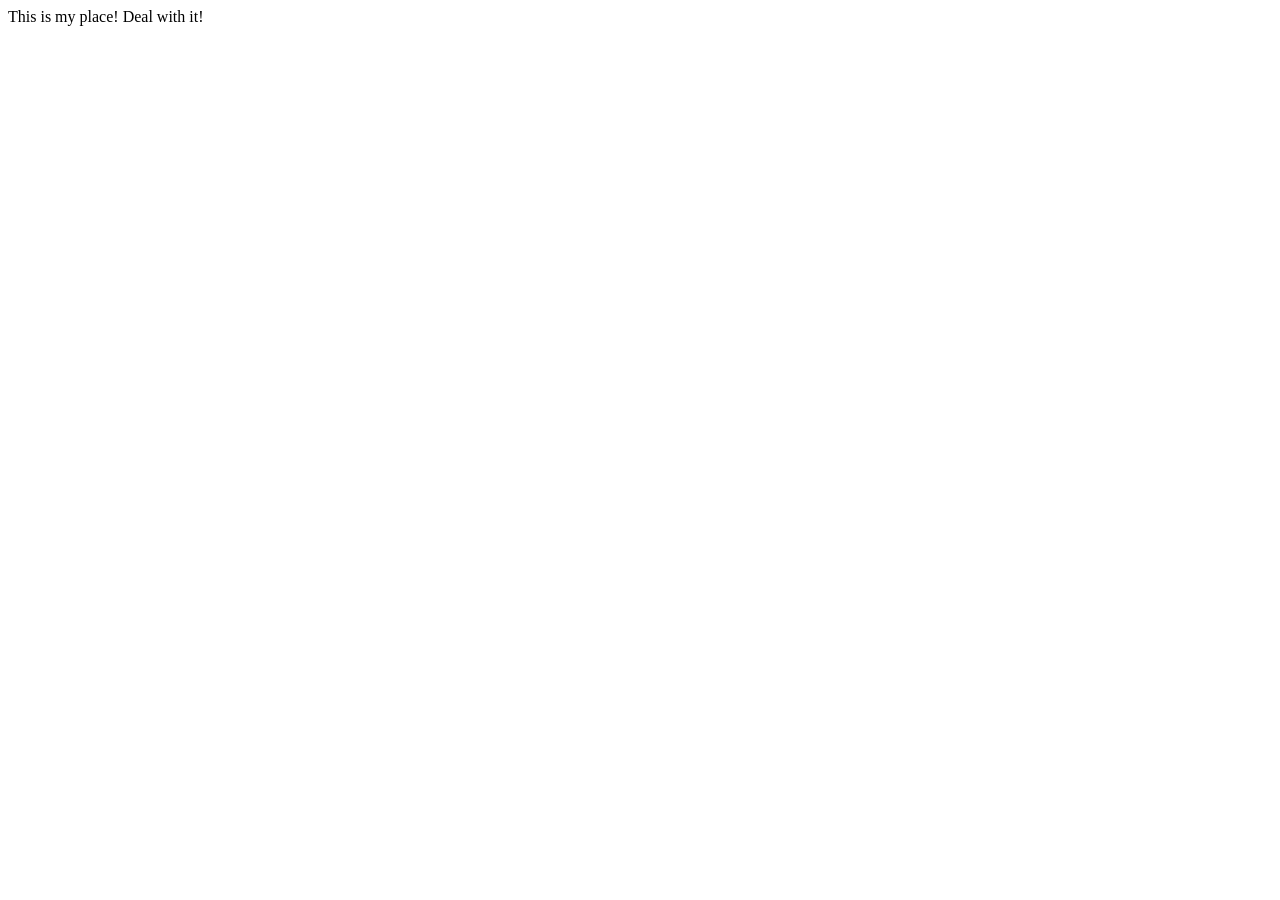
<file: index.html>
<!DOCTYPE html>
<html lang="en">
<head>
    <meta charset="UTF-8">
    <meta http-equiv="X-UA-Compatible" content="IE=edge">
    <meta name="viewport" content="width=device-width, initial-scale=1.0">
    <title>LittaPanda TV</title>
</head>
<body>
    <div>This is my place! Deal with it!</div>
</body>
</html>
</file>
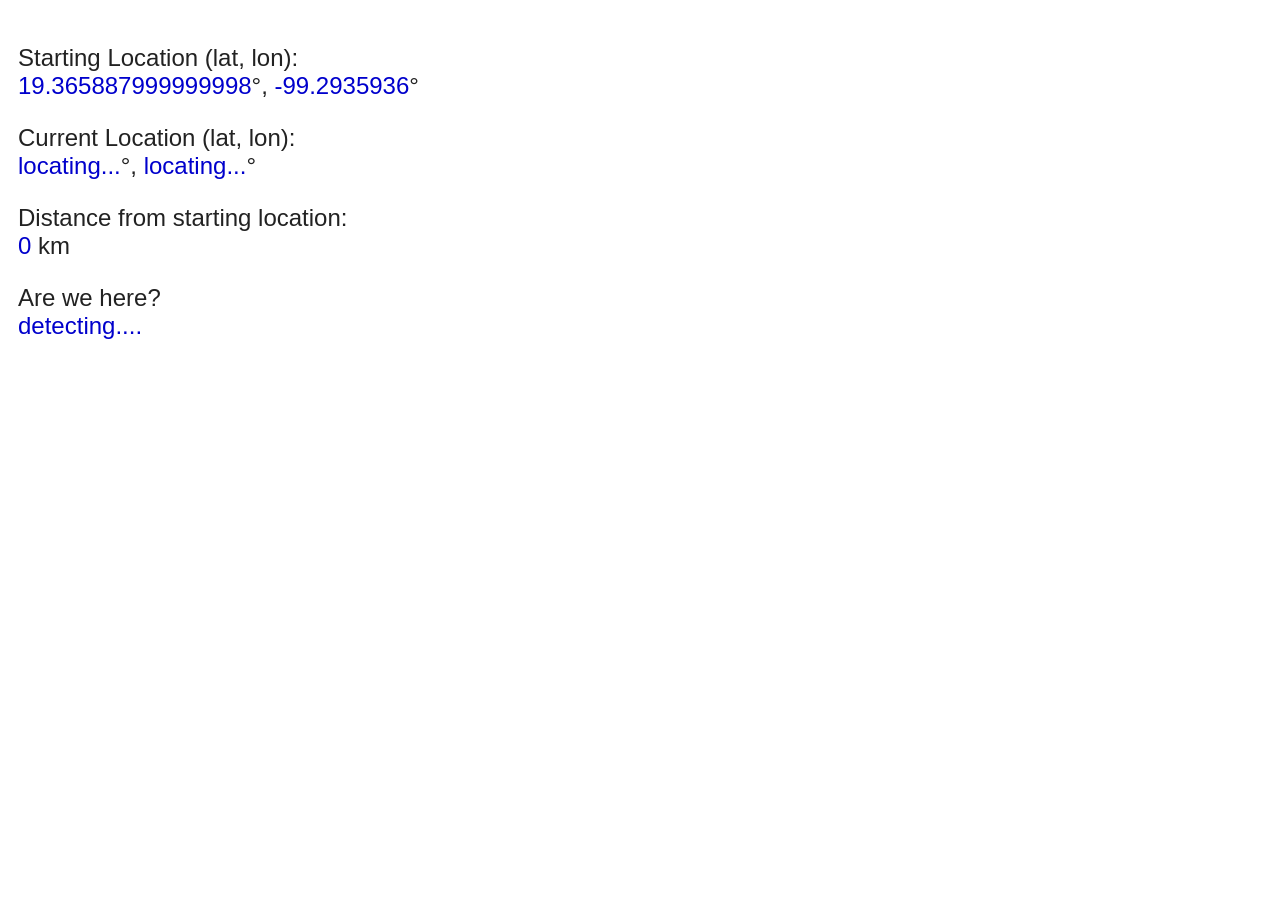
<file: geofence/index.html>
<!DOCTYPE html>
<html>
<head>
    <meta charset="UTF-8">
    <link rel="stylesheet" type="text/css" href="style.css">
</head>
<body>
<div id="tripmeter">
    <p>
        Starting Location (lat, lon):<br/>
        <span id="startLat">???</span>&deg;, <span id="startLon">???</span>&deg;
    </p>
    <p>
        Current Location (lat, lon):<br/>
        <span id="currentLat">locating...</span>&deg;, <span id="currentLon">locating...</span>&deg;
    </p>
    <p>
        Distance from starting location:<br/>
        <span id="distance">0</span> km
    </p>
    <p>
        Are we here?<br/>
        <span id="message">detecting....</span>
    </p>
</div>
<script type="text/javascript" src="https://code.jquery.com/jquery-2.1.4.min.js"></script>
<script type="text/javascript" src="fence.js"></script>
</body>
</html>
</file>
<file: geofence/style.css>
#tripmeter {
        padding: 10px;
        margin: 10px 0;
      }
      
      p {
        color: #222;
        font: 24px Arial;
      }
      
      span {
        color: #00C;
      }
</file>
